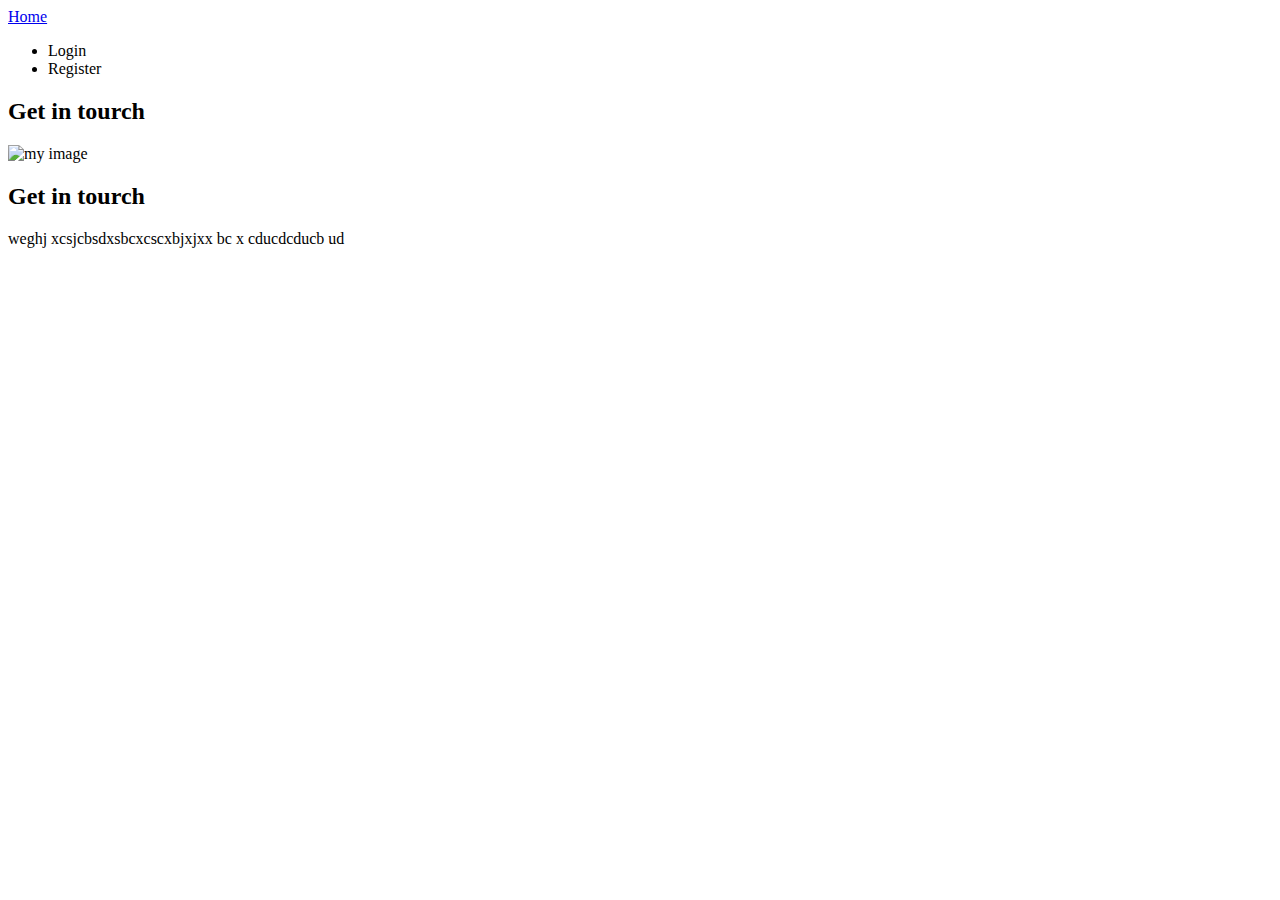
<file: src/main/resources/templates/index.html>
<!DOCTYPE html>
<html lang="en" xmlns:th="http://www.thymeleaf.org">
<head>
    <meta charset="UTF-8">
    <title>homePage</title>
    <link rel="stylesheet" type="text/css" th:href="@{/webjars/bootstrap/css/bootstrap.min.css}">
</head>
<body>

<nav class="navbar navbar-expand-lg navbar-light bg-primary text-center">
    <div class="container-fluid text-center">
        <a class="navbar-brand" href="#">Home</a>

        <div class="collapse navbar-collapse" id="navbarSupportedContent">
            <ul class="navbar-nav me-auto mb-2 mb-lg-0">
                <li class="nav-item">
                    <a class="nav-link active" aria-current="page" th:href="@{/login}">Login</a>
                </li>
                <li class="nav-item">
                    <a class="nav-link active" aria-current="page"  th:href="@{/signup}">Register</a>
                </li>


            </ul>

        </div>
    </div>
</nav>
<div class="container d-flex">
    <div class="card mt-4 mr-2">
        <div class="card-header"><h2>Get in tourch</h2></div>
        <div class="card-body">
            <img th:src="@{/4.jpeg}" alt="my image" />
        </div>
    </div>
    <div class="card mt-4">
        <div class="card-header"><h2>Get in tourch</h2></div>
        <div class="card-body">
            <p class="lorem">weghj xcsjcbsdxsbcxcscxbjxjxx bc x cducdcducb ud</p>
        </div>
    </div>
</div>
</body>
</html>
</file>
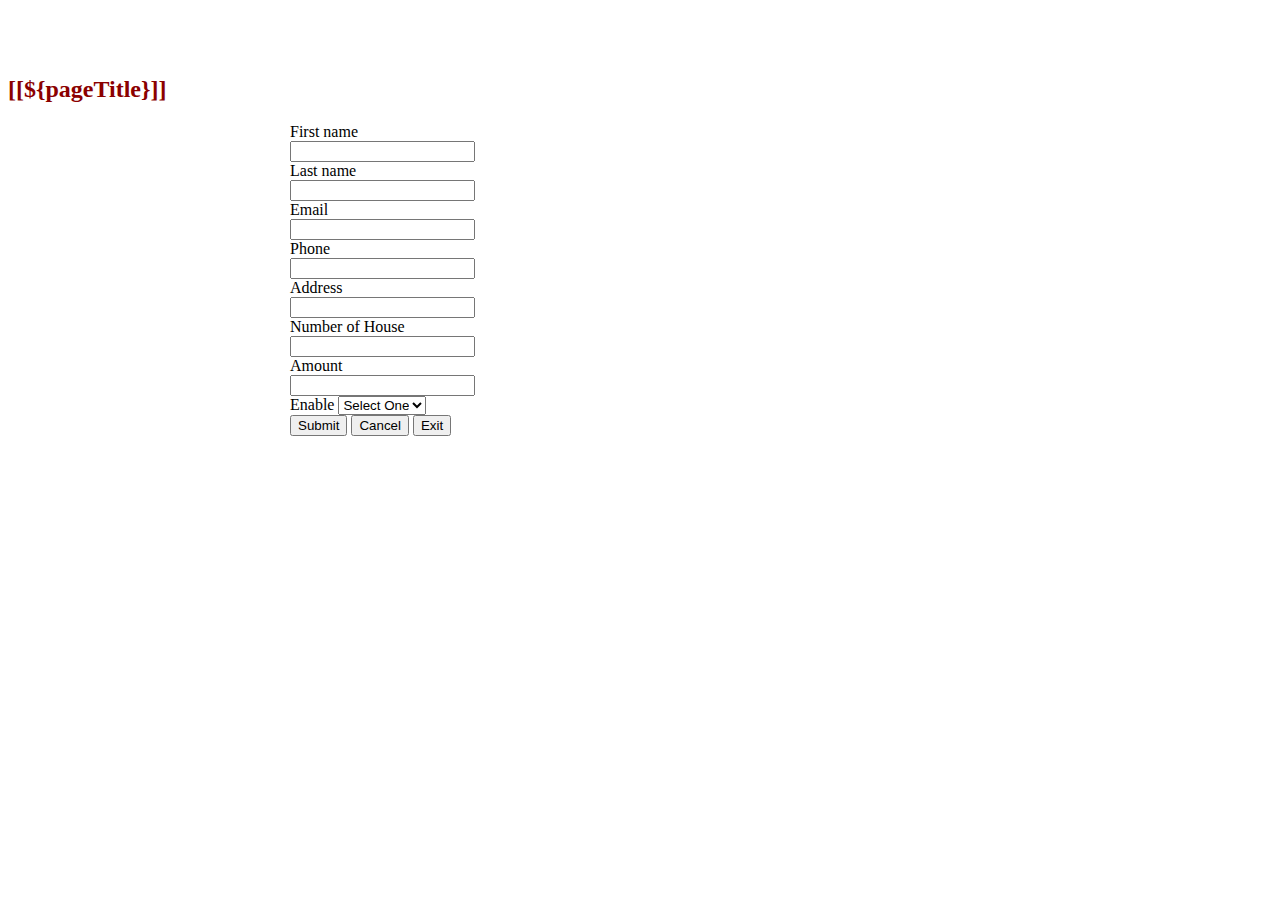
<file: src/main/resources/templates/saveClientPage.html>
<!DOCTYPE html>
<html lang="en" xmlns:th="http://www.thymeleaf.org">
<head>
    <meta charset="UTF-8">
  <link rel="stylesheet" type="text/css" th:href="@{/webjars/bootstrap/css/bootstrap.min.css}">
    <title>[[${pageTitle}]]</title>
</head>
<body>
  <div class="container-fluid text-xl-center" style="padding-top: 3rem;">
     <div class="text-xl-center h2 m-3" style="color: darkred"><h2>[[${pageTitle}]]</h2></div>
     <div class="text-xl-center">
       <form th:action="@{/client/save}" method="post" th:object="${client}" style="max-width: 700px; margin: 0 auto">
           <input type="hidden" class="form-control" th:field="*{id}">
          <div class="border border-secondary rounded p-3">
             <div class="form-group row">
                 <label class="col-sm-4 col-form-label">First name</label>
                 <div class="col-sm-8">
                     <input type="text" class="form-control" th:field="*{firstname}" required>
                 </div>
             </div>

              <div class="form-group row">
                  <label class="col-sm-4 col-form-label">Last name</label>
                  <div class="col-sm-8">
                      <input type="text" class="form-control" th:field="*{lastname}">
                  </div>
              </div>

              <div class="form-group row">
                  <label class="col-sm-4 col-form-label">Email</label>
                  <div class="col-sm-8">
                      <input type="email" name="email" class="form-control" th:field="*{email}" required>
                  </div>
              </div>

              <div class="form-group row">
                  <label class="col-sm-4 col-form-label">Phone</label>
                  <div class="col-sm-8">
                      <input type="number" name="email" class="form-control" th:field="*{phone}" required>
                  </div>
              </div>

              <div class="form-group row">
                  <label class="col-sm-4 col-form-label">Address</label>
                  <div class="col-sm-8">
                      <input type="text" name="email" class="form-control" th:field="*{address}" required>
                  </div>
              </div>

              <div class="form-group row">
                  <label class="col-sm-4 col-form-label">Number of House</label>
                  <div class="col-sm-8">
                      <input type="number" name="email" class="form-control" th:field="*{number_of_house}" required>
                  </div>
              </div>

              <div class="form-group row">
                  <label class="col-sm-4 col-form-label">Amount</label>
                  <div class="col-sm-8">
                      <input type="number" name="email" class="form-control" th:field="*{amount_to_be_paid}" required>
                  </div>
              </div>

              <div class="form-group row">
                  <label class="col-sm-4 col-form-label">Enable</label>
                  <select th:if="*{enabled}">
                      <option>Select One</option>
                      <option th:value="*{enabled}">True</option>
                      <option th:value="*{enabled}">False</option>
                  </select>
              </div>


              <div class="text-center">
                  <button type="submit" class="btn btn-primary">Submit</button>
                  <button type="button" class="btn btn-secondary" onclick="cancelForm()">Cancel</button>
                  <button type="button" class="btn btn-danger" onclick="ExitForm()">Exit</button>
              </div>

          </div>

       </form>
     </div>
  </div>
  <script>
      function cancelForm(){
          window.location = "/client/list";
      }
      function ExitForm(){
          window.location = "/";
      }
  </script>
</body>
</html>
</file>
